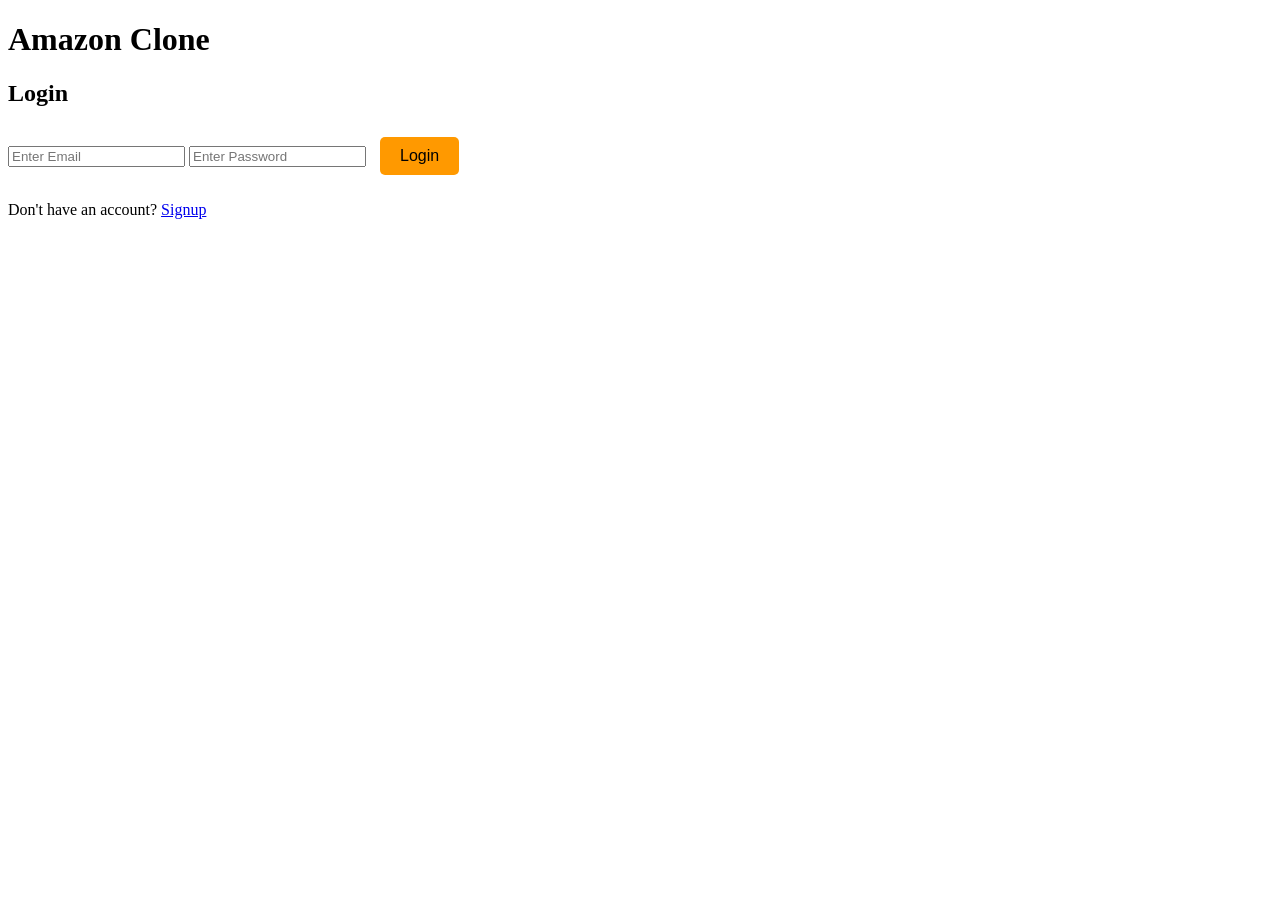
<file: index.html>
<!DOCTYPE html>
<html lang="en">
<head>
    <meta charset="UTF-8">
    <meta name="viewport" content="width=device-width, initial-scale=1.0">
    <title>Amazon Clone - Login</title>

    <link rel="stylesheet" href="style.css">
</head>
<body>

<div class="login-container">

    <h1>Amazon Clone</h1>

    <h2>Login</h2>

    <form id="loginForm">

        <input
            type="email"
            id="loginEmail"
            placeholder="Enter Email"
            required
        >

        <input
            type="password"
            id="loginPassword"
            placeholder="Enter Password"
            required
        >

        <button type="submit">
            Login
        </button>

    </form>

    <p>
        Don't have an account?
        <a href="signup.html">
            Signup
        </a>
    </p>

</div>

<script>

const loginForm = document.getElementById("loginForm");

loginForm.addEventListener("submit", function(e){

    e.preventDefault();

    let email = document.getElementById("loginEmail").value;

    let password = document.getElementById("loginPassword").value;

    let users = JSON.parse(localStorage.getItem("users")) || [];

    let validUser = users.find(function(user){

        return user.email === email && user.password === password;

    });

    if(validUser){

        localStorage.setItem("currentUser", JSON.stringify(validUser));

        alert("Login Successful");

        window.location.href = "products.html";

    }

    else{

        alert("Invalid Email or Password");

    }

});

</script>

</body>
</html>
</file>
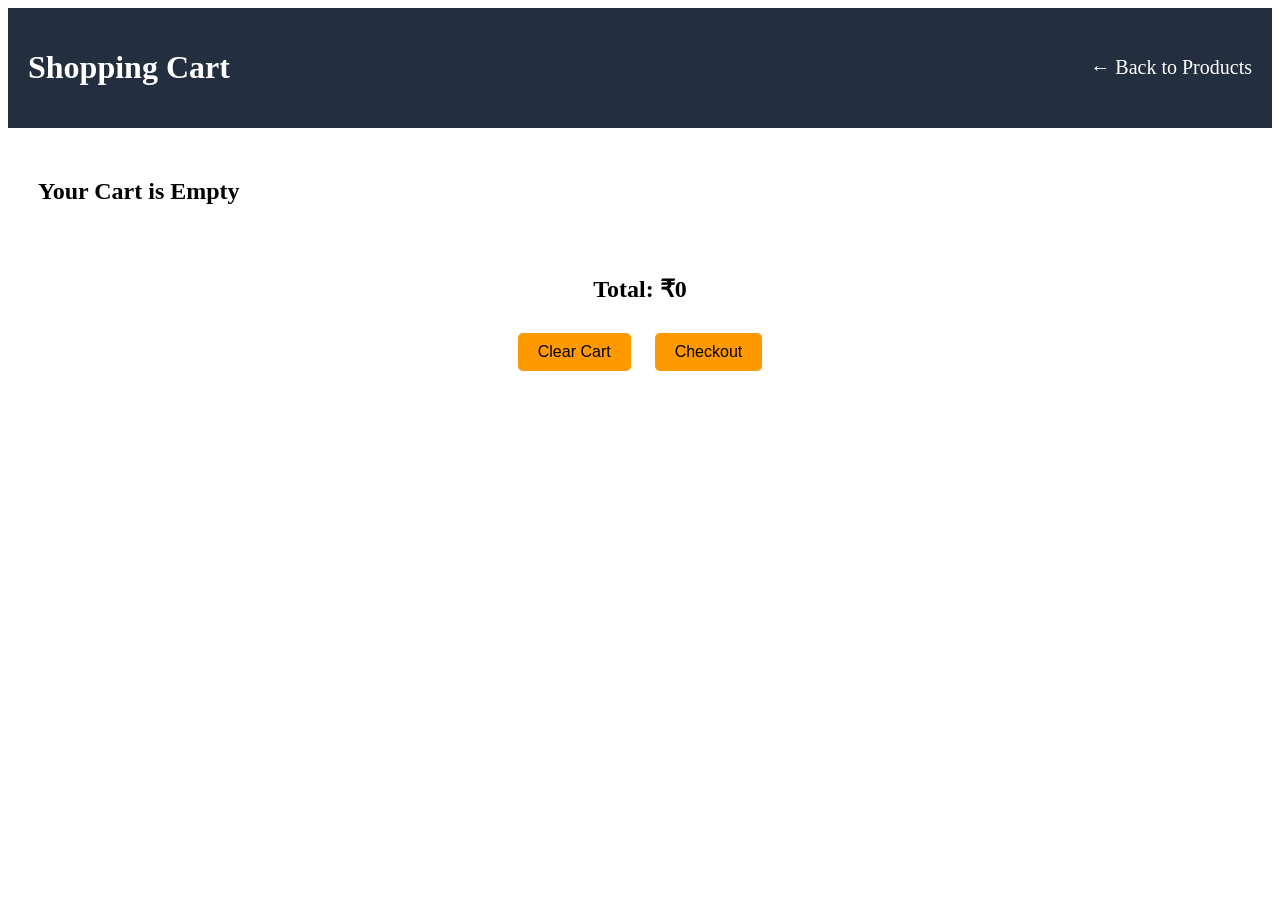
<file: cart.html>
<!DOCTYPE html>
<html lang="en">
<head>
<meta charset="UTF-8">
<meta name="viewport" content="width=device-width, initial-scale=1.0">
<title>Cart</title>
<link rel="stylesheet" href="style.css">
</head>
<body>

<header>
    <h1>Shopping Cart</h1>
    <a href="products.html">← Back to Products</a>
</header>

<div id="cartItems" class="products"></div>

<h2 style="text-align:center; margin-top:20px;">
    Total: ₹<span id="total">0</span>
</h2>

<div style="text-align:center; margin:20px;">

<button onclick="clearCart()">
Clear Cart
</button>

<button onclick="checkout()">
Checkout
</button>

</div>

<script>

let cart = JSON.parse(localStorage.getItem("cart")) || [];

function displayCart(){

let cartItems = document.getElementById("cartItems");

cartItems.innerHTML="";

let total = 0;

if(cart.length==0){

cartItems.innerHTML="<h2>Your Cart is Empty</h2>";

document.getElementById("total").innerHTML=0;

return;

}

cart.forEach(function(item,index){

total += item.price;

cartItems.innerHTML += `

<div class="card">

<img src="${item.image}" height="180">

<h3>${item.name}</h3>

<h2>₹${item.price}</h2>

<button onclick="removeItem(${index})">

Remove

</button>

</div>

`;

});

document.getElementById("total").innerHTML=total;

}

displayCart();

function removeItem(index){

cart.splice(index,1);

localStorage.setItem("cart",JSON.stringify(cart));

displayCart();

}

function clearCart(){

localStorage.removeItem("cart");

cart=[];

displayCart();

}

function checkout(){

if(cart.length==0){

alert("Cart is Empty");

return;

}

window.location.href="checkout.html";

}

</script>

</body>
</html>
</file>
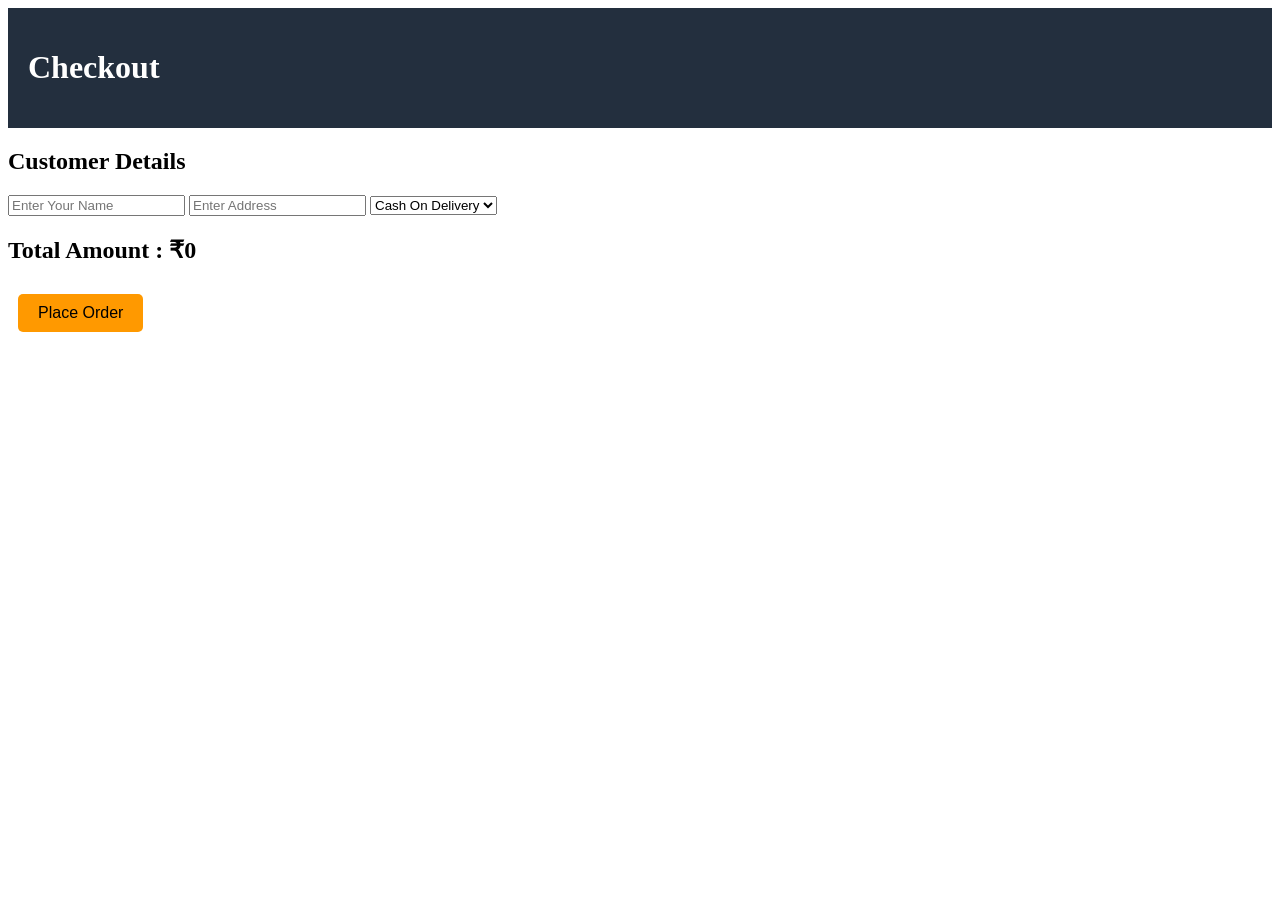
<file: checkout.html>
<!DOCTYPE html>
<html lang="en">
<head>
<meta charset="UTF-8">
<meta name="viewport" content="width=device-width, initial-scale=1.0">
<title>Checkout</title>
<link rel="stylesheet" href="style.css">
</head>
<body>

<header>
    <h1>Checkout</h1>
</header>

<div class="login-container">

<h2>Customer Details</h2>

<input type="text" id="customerName" placeholder="Enter Your Name">

<input type="text" id="address" placeholder="Enter Address">

<select id="payment">

<option>Cash On Delivery</option>
<option>UPI</option>
<option>Credit Card</option>
<option>Debit Card</option>

</select>

<h2>Total Amount : ₹<span id="amount">0</span></h2>

<button onclick="placeOrder()">

Place Order

</button>

</div>

<script>

let cart = JSON.parse(localStorage.getItem("cart")) || [];

let total = 0;

cart.forEach(function(item){

total += item.price;

});

document.getElementById("amount").innerHTML = total;

function placeOrder(){

let name = document.getElementById("customerName").value;

let address = document.getElementById("address").value;

let payment = document.getElementById("payment").value;

if(name=="" || address==""){

alert("Please fill all details");

return;

}

alert(

"Order Placed Successfully 🎉\n\n"+

"Customer : "+name+

"\nPayment : "+payment+

"\nTotal : ₹"+total

);

localStorage.removeItem("cart");

window.location.href="products.html";

}

</script>

</body>
</html>
</file>
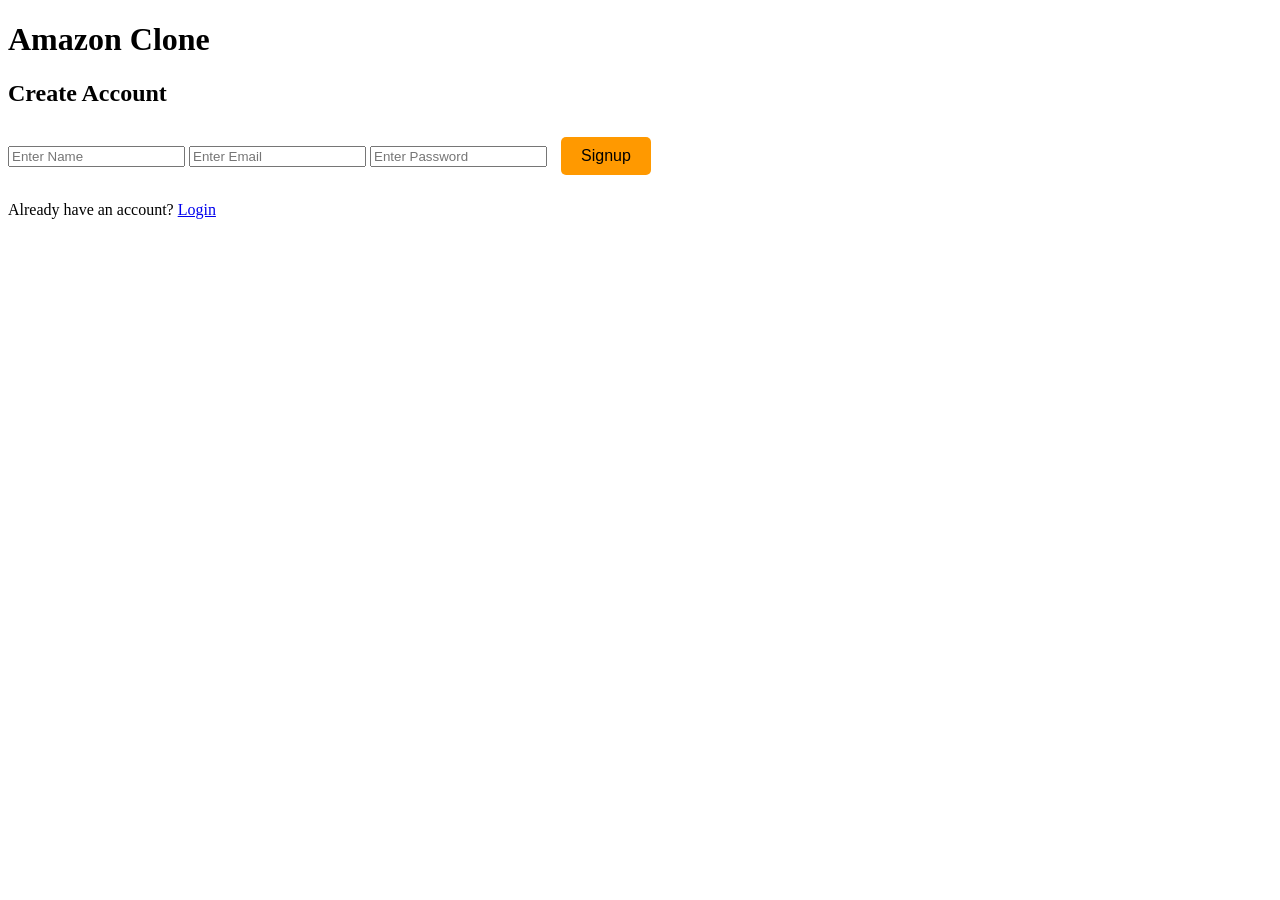
<file: signup.html>
<!DOCTYPE html>
<html lang="en">
<head>
    <meta charset="UTF-8">
    <meta name="viewport" content="width=device-width, initial-scale=1.0">
    <title>Amazon Clone - Signup</title>

    <link rel="stylesheet" href="style.css">
</head>
<body>

<div class="login-container">

    <h1>Amazon Clone</h1>

    <h2>Create Account</h2>

    <form id="signupForm">

        <input
            type="text"
            id="name"
            placeholder="Enter Name"
            required
        >

        <input
            type="email"
            id="email"
            placeholder="Enter Email"
            required
        >

        <input
            type="password"
            id="password"
            placeholder="Enter Password"
            required
        >

        <button type="submit">
            Signup
        </button>

    </form>

    <p>
        Already have an account?
        <a href="index.html">
            Login
        </a>
    </p>

</div>

<script>

const signupForm = document.getElementById("signupForm");

signupForm.addEventListener("submit", function(e){

    e.preventDefault();

    let name = document.getElementById("name").value;

    let email = document.getElementById("email").value;

    let password = document.getElementById("password").value;

    let users = JSON.parse(localStorage.getItem("users")) || [];

    let alreadyExists = users.find(function(user){

        return user.email === email;

    });

    if(alreadyExists){

        alert("User already exists");

        return;

    }

    let newUser = {

        name: name,

        email: email,

        password: password

    };

    users.push(newUser);

    localStorage.setItem("users", JSON.stringify(users));

    alert("Signup Successful");

    window.location.href = "index.html";

});

</script>

</body>
</html>
</file>
<file: style.css>
header{
display:flex;
justify-content:space-between;
align-items:center;
padding:20px;
background:#232f3e;
color:white;
}

header a{
color:white;
text-decoration:none;
font-size:20px;
}

.products{
display:grid;
grid-template-columns:repeat(3,1fr);
gap:20px;
padding:30px;
}

.card{
background:white;
padding:15px;
text-align:center;
box-shadow:0 0 10px gray;
border-radius:10px;
}

.card img{
width:180px;
height:180px;
object-fit:cover;
}

.card button{
margin-top:10px;
padding:10px;
width:100%;
background:#ff9900;
border:none;
cursor:pointer;
font-size:16px;
}

.card button:hover{
background:orange;
}

button{

padding:10px 20px;

background:#ff9900;

border:none;

cursor:pointer;

margin:10px;

font-size:16px;

border-radius:5px;

}

button:hover{

background:orange;

}
</file>
